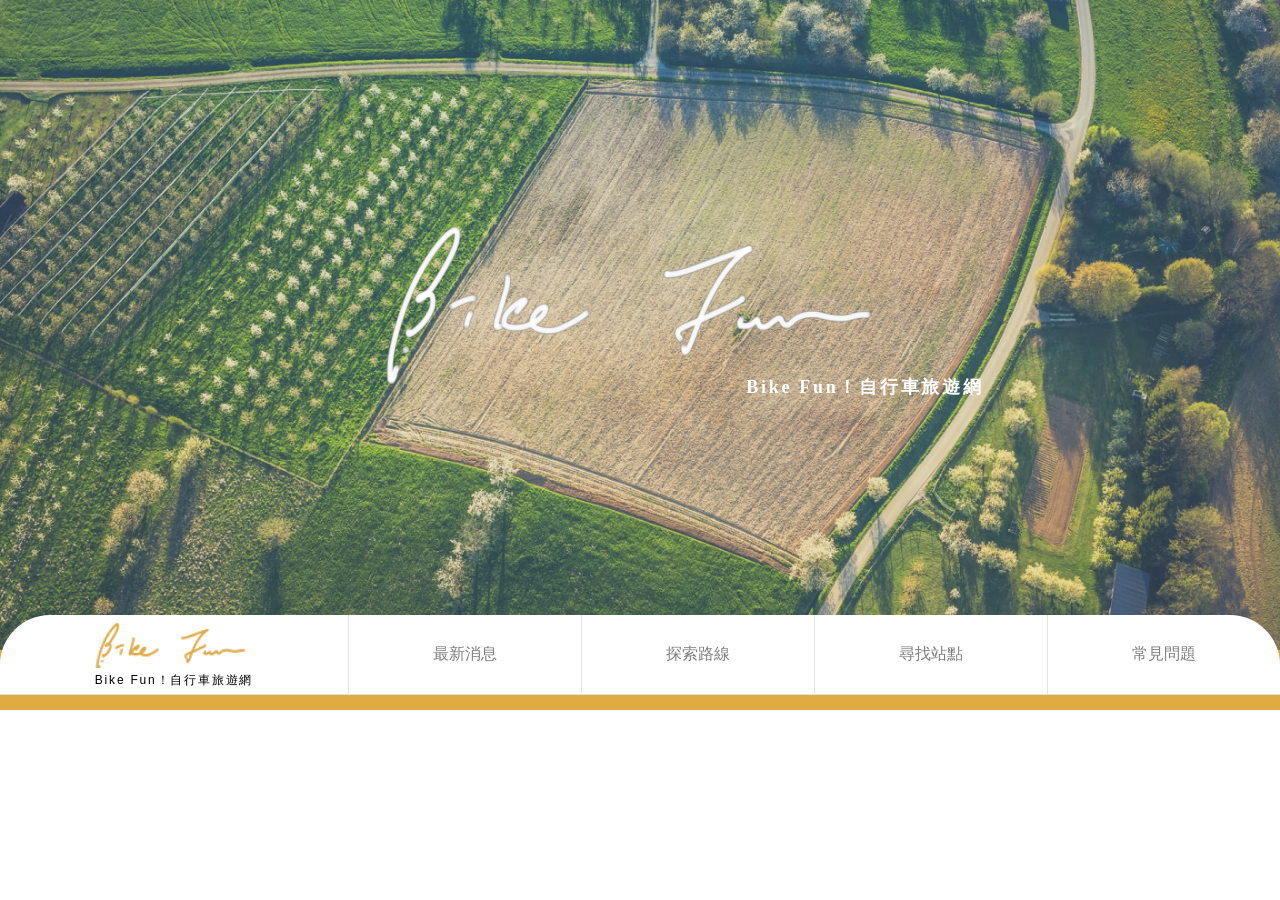
<file: index.html>
<!doctype html><html lang="en"><head><meta charset="utf-8"/><meta name="viewport" content="width=device-width,initial-scale=1"/><meta name="theme-color" content="#000000"/><meta name="description" content="Web site created using create-react-app"/><link rel="manifest" href="././manifest.json"/><title>F2E-2021 Bike Overview</title><link href="././static/css/main.ae473077.chunk.css" rel="stylesheet"></head><body><noscript>You need to enable JavaScript to run this app.</noscript><div id="root"></div><script>!function(e){function r(r){for(var n,p,l=r[0],a=r[1],f=r[2],c=0,s=[];c<l.length;c++)p=l[c],Object.prototype.hasOwnProperty.call(o,p)&&o[p]&&s.push(o[p][0]),o[p]=0;for(n in a)Object.prototype.hasOwnProperty.call(a,n)&&(e[n]=a[n]);for(i&&i(r);s.length;)s.shift()();return u.push.apply(u,f||[]),t()}function t(){for(var e,r=0;r<u.length;r++){for(var t=u[r],n=!0,l=1;l<t.length;l++){var a=t[l];0!==o[a]&&(n=!1)}n&&(u.splice(r--,1),e=p(p.s=t[0]))}return e}var n={},o={1:0},u=[];function p(r){if(n[r])return n[r].exports;var t=n[r]={i:r,l:!1,exports:{}};return e[r].call(t.exports,t,t.exports,p),t.l=!0,t.exports}p.m=e,p.c=n,p.d=function(e,r,t){p.o(e,r)||Object.defineProperty(e,r,{enumerable:!0,get:t})},p.r=function(e){"undefined"!=typeof Symbol&&Symbol.toStringTag&&Object.defineProperty(e,Symbol.toStringTag,{value:"Module"}),Object.defineProperty(e,"__esModule",{value:!0})},p.t=function(e,r){if(1&r&&(e=p(e)),8&r)return e;if(4&r&&"object"==typeof e&&e&&e.__esModule)return e;var t=Object.create(null);if(p.r(t),Object.defineProperty(t,"default",{enumerable:!0,value:e}),2&r&&"string"!=typeof e)for(var n in e)p.d(t,n,function(r){return e[r]}.bind(null,n));return t},p.n=function(e){var r=e&&e.__esModule?function(){return e.default}:function(){return e};return p.d(r,"a",r),r},p.o=function(e,r){return Object.prototype.hasOwnProperty.call(e,r)},p.p="././";var l=this["webpackJsonpmy-app"]=this["webpackJsonpmy-app"]||[],a=l.push.bind(l);l.push=r,l=l.slice();for(var f=0;f<l.length;f++)r(l[f]);var i=a;t()}([])</script><script src="././static/js/2.646c067b.chunk.js"></script><script src="././static/js/main.28a3bcd8.chunk.js"></script></body></html>
</file>
<file: static/css/main.ae473077.chunk.css>
@import url(https://fonts.googleapis.com/css2?family=Crimson+Pro&display=swap);
/*! normalize.css v8.0.1 | MIT License | github.com/necolas/normalize.css */html{line-height:1.15;-webkit-text-size-adjust:100%}body{margin:0}main{display:block}h1{font-size:2em;margin:.67em 0}hr{box-sizing:content-box;height:0;overflow:visible}pre{font-family:monospace,monospace;font-size:1em}a{background-color:transparent}abbr[title]{border-bottom:none;text-decoration:underline;-webkit-text-decoration:underline dotted;text-decoration:underline dotted}b,strong{font-weight:bolder}code,kbd,samp{font-family:monospace,monospace;font-size:1em}small{font-size:80%}sub,sup{font-size:75%;line-height:0;position:relative;vertical-align:baseline}sub{bottom:-.25em}sup{top:-.5em}img{border-style:none}button,input,optgroup,select,textarea{font-family:inherit;font-size:100%;line-height:1.15;margin:0}button,input{overflow:visible}button,select{text-transform:none}[type=button],[type=reset],[type=submit],button{-webkit-appearance:button}[type=button]::-moz-focus-inner,[type=reset]::-moz-focus-inner,[type=submit]::-moz-focus-inner,button::-moz-focus-inner{border-style:none;padding:0}[type=button]:-moz-focusring,[type=reset]:-moz-focusring,[type=submit]:-moz-focusring,button:-moz-focusring{outline:1px dotted ButtonText}fieldset{padding:.35em .75em .625em}legend{box-sizing:border-box;color:inherit;display:table;max-width:100%;padding:0;white-space:normal}progress{vertical-align:baseline}textarea{overflow:auto}[type=checkbox],[type=radio]{box-sizing:border-box;padding:0}[type=number]::-webkit-inner-spin-button,[type=number]::-webkit-outer-spin-button{height:auto}[type=search]{-webkit-appearance:textfield;outline-offset:-2px}[type=search]::-webkit-search-decoration{-webkit-appearance:none}::-webkit-file-upload-button{-webkit-appearance:button;font:inherit}details{display:block}summary{display:list-item}[hidden],template{display:none}body,html{height:100%;width:100%;font-family:PingFang TC,微軟正黑體,sans-serif}#top-navigation{width:100%;max-width:1440px;height:80px;background:#fff;box-sizing:border-box;top:615px;position:absolute;left:50%;transform:translateX(-50%);border-radius:50px 50px 0 0;border-bottom:1px solid #dfdfdf;overflow:hidden}@media screen and (max-width:768px){#top-navigation{height:64px;border:none;top:0}}#top-navigation .inner-container{position:relative;display:flex;width:100%;height:100%;margin:0 auto}#top-navigation .inner-container .logoBox{display:flex;justify-content:center;align-items:center;flex-direction:column;background-color:#fff!important}#top-navigation .inner-container .logoBox .logoImg{height:50px;width:160px;background:url([data-uri]) no-repeat;background-size:cover}#top-navigation .inner-container .logoBox p{font-weight:300;font-size:12px;line-height:0;color:#000!important;letter-spacing:.15em}#top-navigation .inner-container ul{display:flex;justify-content:space-around;align-items:center;width:100%;height:100%;margin:0;list-style:none;padding:0}@media screen and (max-width:768px){#top-navigation .inner-container ul{display:none}}#top-navigation .inner-container ul a,#top-navigation .inner-container ul li{cursor:pointer;color:#7e7e7e;text-decoration:none;flex:2 1;height:100%;border-right:1px solid #e5e5e5;display:flex;justify-content:center;align-items:center;font-style:normal;font-weight:400;font-size:16px}#top-navigation .inner-container ul a:last-child,#top-navigation .inner-container ul li:last-child{border-right:0}#top-navigation .inner-container ul a.logo,#top-navigation .inner-container ul li.logo{flex:3 1}#top-navigation .inner-container ul a.logo:hover,#top-navigation .inner-container ul li.logo:hover{background-color:#fff}#top-navigation .inner-container ul a.not-allowed,#top-navigation .inner-container ul li.not-allowed{pointer-events:none;cursor:not-allowed}#top-navigation .inner-container ul a.select,#top-navigation .inner-container ul li.select{font-style:normal;font-weight:700;color:#e1ab43}#top-navigation .inner-container ul a:hover,#top-navigation .inner-container ul li:hover{background-color:#e1ab43;color:#fff}#top-navigation .inner-container .menu-icon{position:absolute;display:none;right:0;cursor:pointer}#footer{width:100%;height:60px;box-shadow:0 -10px 20px rgba(0,0,0,.04);box-sizing:border-box;max-width:1440px;margin:0 auto}#footer .inner-container{display:flex;width:100%;height:100%;margin:0 auto;background:#e1ab43}#footer .inner-container .copyright{margin:auto;color:#fff;font-family:"Crimson Pro";font-size:20px;line-height:28px}.homepage-container.inner-container{display:flex;width:100%;max-width:1440px;height:100%;margin:0 auto;box-sizing:border-box;padding:0 50px;background-color:#fff;flex-direction:column;align-items:center}@media screen and (max-width:1180px){.homepage-container.inner-container{padding:0 30px}}.container{margin:50px;width:100%;box-sizing:border-box}.container .title{display:flex;justify-content:space-between;align-items:center;margin:15px 0;font-size:36px;font-weight:300;color:#1e1e1e}.container .title.class,.container .title.hot{flex-direction:column;align-items:flex-start}.container .title.class span,.container .title.hot span{color:#08a6bb;font-weight:700;font-size:30px;line-height:35px}.container .title.class p,.container .title.hot p{font-weight:500;font-size:14px;line-height:22px;color:#aeaeae}@media screen and (max-width:768px){.container .title{flex-direction:column;font-size:24px}}.container .title .more-text{display:inline-flex;align-items:center;font-size:16px;font-weight:500;color:#ff725e;cursor:pointer}.container .title .more-text .icon{margin-left:10px}.container .card-container{display:inline-flex;flex-wrap:wrap;justify-content:space-between;width:100%;margin:15px 0}.container .card-container .card{display:inline-block;width:296px;width:23%;border-radius:8px;margin-bottom:30px;filter:drop-shadow(7px 8px 22px rgba(111,119,137,.25));background:#fff;box-shadow:2px 2px 4px rgba(114,142,171,.1),-6px -6px 20px hsla(0,0%,100%,.6),4px 4px 20px rgba(111,140,176,.41);overflow:hidden}@media screen and (max-width:1024px){.container .card-container .card{width:48%}}@media screen and (max-width:480px){.container .card-container .card{width:100%}}.container .card-container .card .picture{width:255px;width:100%;height:200px;overflow:hidden}.container .card-container .card .picture img{width:100%;height:100%;object-fit:cover;border-radius:8px 8px 0 0}.container .card-container .card .picture img:hover{transform:scale(1.1);transition:.5s}.container .card-container .card .title{display:block;width:100%;margin:10px 0 5px;overflow:hidden;text-overflow:ellipsis;white-space:nowrap;padding:10px;font-weight:700;font-size:20px;line-height:23px;box-sizing:border-box}@media screen and (max-width:768px){.container .card-container .card .title{font-size:18px}}.container .card-container .card .city-info{display:flex;align-items:center;width:100%;font-size:16px;color:#6f7789;padding:0 10px}.container .card-container .card .city-info .icon{margin-right:5px;width:12px;height:15px}.container .card-container .card .city-info span{display:block;width:100%;overflow:hidden;text-overflow:ellipsis;white-space:nowrap}.container .card-container .card .open-time{color:#6f7789;font-size:12px;line-height:15px;display:flex;align-items:flex-start;padding:10px;height:40px}.container .card-container .card .open-time .icon{margin-right:5px;width:15px;height:15px}.container .card-container .card .more{width:180px;height:32px;margin:0 auto 20px;border:4px solid #08a6bb;box-sizing:border-box;border-radius:8px;font-weight:700;font-size:14px;color:#08a6bb;text-align:center;line-height:25px;cursor:pointer}.container.class-container .card-container .card{background:hsla(0,0%,100%,0);box-shadow:none;height:400px;cursor:pointer}.container.class-container .card-container .card .picture{height:328px;filter:drop-shadow(0 4px 15px rgba(0,0,0,.1));border-radius:10px}.container.class-container .card-container .card .title{text-align:center}.footerSlogn{display:flex;justify-content:center;align-items:center;background-repeat:no-repeat;background-position:50%;background-size:cover;height:300px;max-width:1440px;margin:0 auto}.footerSlogn p{font-family:Roboto;font-weight:700;font-size:32px;line-height:50px;text-align:center;color:#fff;text-shadow:0 4px 4px rgba(0,0,0,.25)}@media screen and (max-width:1180px){.footerSlogn{justify-content:space-around;height:200px}.footerSlogn p{font-size:19px;line-height:22px;text-shadow:5px 4px 6px rgba(0,0,0,.25)}}.search-result{position:relative;display:flex;align-items:center;width:100%;background:#fff;padding:0 30px;box-sizing:border-box}.search-result .mask{position:absolute;display:block;width:100%;height:100%;top:0;left:0;background:rgba(0,0,0,.6)}.search-result .inner-container{width:100%;max-width:1440px;height:100%;margin:0 auto;box-sizing:border-box}.search-result .inner-container>div{margin:40px 0}.search-result .inner-container .search-bar{display:flex;justify-content:space-between;align-items:center;width:100%}.search-result .inner-container .search-bar .search-kind{width:240px;height:50px;flex-shrink:1;padding:0 30px;color:#2f2f2f;background:#fff;border:1px solid #e6e6e6;border-radius:5px;box-sizing:border-box;cursor:pointer}.search-result .inner-container .search-bar .search-kind option{display:block;height:50px}.search-result .inner-container .search-bar .search-keyword{width:700px;height:50px;flex-shrink:1;padding:0 30px;color:#2f2f2f;background:#fff;border:1px solid #e6e6e6;border-radius:5px;box-sizing:border-box}.search-result .inner-container .search-bar .search-button{display:flex;justify-content:center;align-items:center;width:210px;height:50px;flex-shrink:1;font-size:16px;font-weight:700;border-radius:6px;color:#fff;background:#7f977b;cursor:pointer}.search-result .inner-container .search-bar .search-button .icon{margin-right:10px}@media screen and (max-width:768px){.search-result .inner-container .search-bar{flex-direction:column}.search-result .inner-container .search-bar .search-button,.search-result .inner-container .search-bar .search-keyword,.search-result .inner-container .search-bar .search-kind{width:100%;margin-bottom:7px}}.search-result .inner-container .show-result .result-text{margin:15px 0;font-size:36px;font-weight:300;color:#1e1e1e}.search-result .inner-container .show-result .result-text span{font-size:18px;font-weight:400}.search-result .inner-container .show-result .result-text span code{color:#bea363;font-weight:700}.search-result .inner-container .show-result .result-text span code:before{content:"";margin-left:2px}.search-result .inner-container .show-result .result-text span code:after{content:"";margin-right:2px}.search-result .inner-container .show-result .card-container{display:inline-flex;flex-wrap:wrap;justify-content:space-between;width:100%;margin:15px 0}.search-result .inner-container .show-result .card-container .card{display:inline-block;width:255px;width:23%;margin-bottom:30px;cursor:pointer}@media screen and (max-width:1024px){.search-result .inner-container .show-result .card-container .card{width:48%}}@media screen and (max-width:480px){.search-result .inner-container .show-result .card-container .card{width:100%}}.search-result .inner-container .show-result .card-container .card img{width:255px;width:100%;height:200px;border-radius:20px;object-fit:cover}.search-result .inner-container .show-result .card-container .card .title{display:block;font-size:22px;font-weight:700;width:100%;margin:10px 0 5px;overflow:hidden;text-overflow:ellipsis;white-space:nowrap}.search-result .inner-container .show-result .card-container .card .city-info{display:flex;align-items:center;width:100%;font-size:16px;color:#646464}.search-result .inner-container .show-result .card-container .card .city-info .icon{margin-right:5px}.search-result .inner-container .show-result .card-container .card .city-info span{display:block;width:100%;overflow:hidden;text-overflow:ellipsis;white-space:nowrap}.search-result .inner-container .show-result .card-container .no-data-container{display:flex;flex-direction:column;justify-content:center;align-items:center;height:375px;margin:auto}.search-result .inner-container .show-result .card-container .no-data-container .icon{width:80px;height:80px}.search-result .inner-container .show-result .card-container .no-data-container .no-data-text{font-size:20px;font-weight:700;color:#7f977b;text-align:center}.separator{margin-left:8px;margin-right:8px}@media screen and (max-width:768px){.separator{margin-left:4px;margin-right:4px}}.breadcrumb{color:#646464}.breadcrumb>a{color:#6e7d60;text-decoration:none}@media screen and (max-width:768px){.breadcrumb{font-size:12px}}.header-bg{position:relative;display:flex;justify-content:center;width:100%;max-width:1440px;background:#fff;box-sizing:border-box;margin:0 auto;height:650px;background-image:url(../../static/media/bg.07afb422.png);background-repeat:no-repeat;background-position:50%;background-size:cover}.header-bg .header-container{height:615px;display:flex;justify-content:center;align-items:center}.header-bg .header-container .header-Logo{position:relative}.header-bg .header-container .header-Logo:after{content:"Bike Fun！自行車旅遊網";position:absolute;bottom:-5%;right:-13%;color:#fff;font-family:PingFang TC;font-style:normal;font-weight:600;font-size:18px;line-height:28px;letter-spacing:.15em}
/*# sourceMappingURL=main.ae473077.chunk.css.map */
</file>
